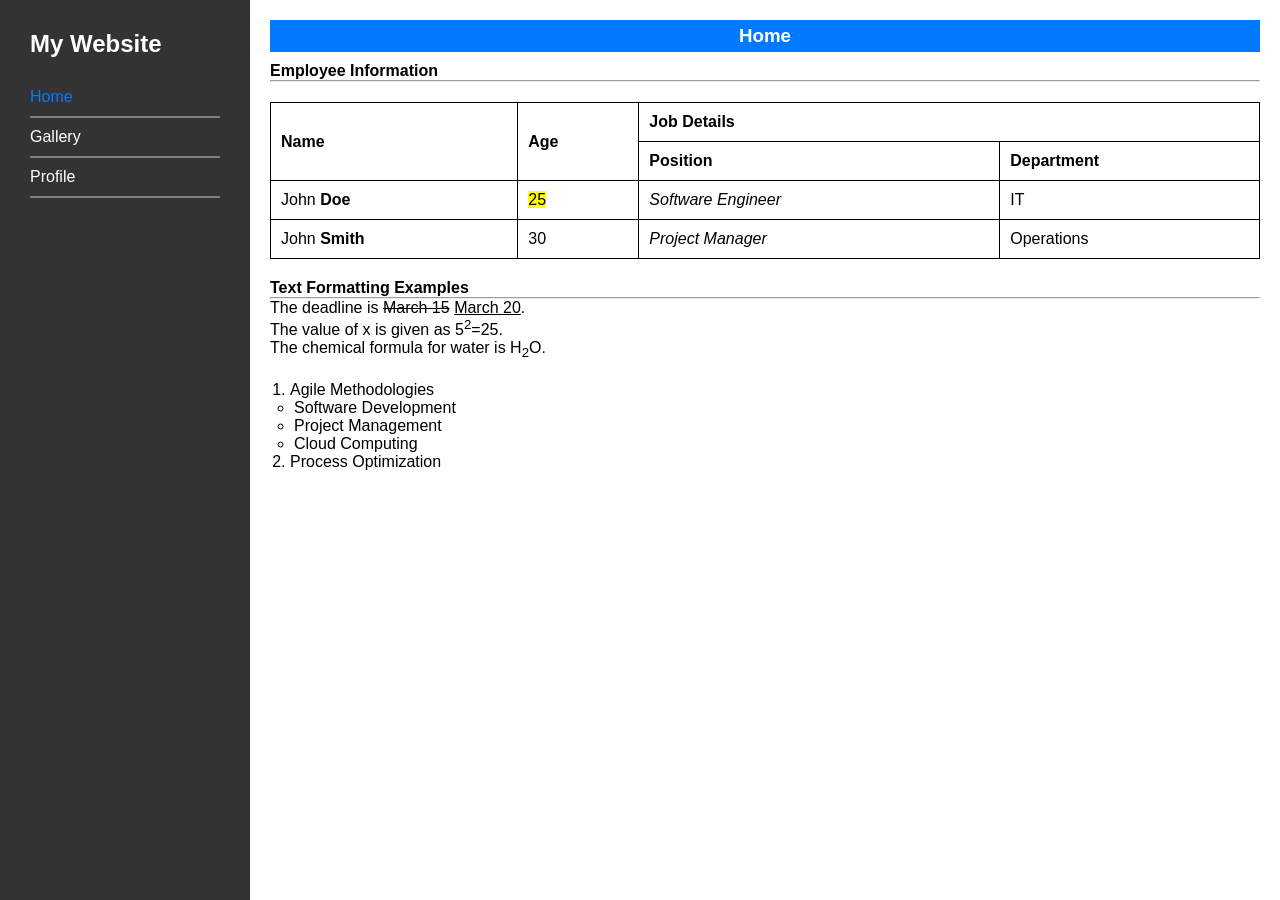
<file: index.html>
<!DOCTYPE html>
<html>
<head>
<title>Home</title>
<link rel="stylesheet" href="style.css">
</head>

<body>

<div class="menu">

<h2>My Website</h2>

<ul>
<li class="active"><a href="index.html">Home</a></li>
<hr>
<li><a href="gallery.html">Gallery</a></li>
<hr>
<li><a href="profile.html">Profile</a></li>
<hr>
</ul>

</div>

<div class="content">

<h3>Home</h3>
<h4>Employee Information</h4><hr>

<table>
    <thead>
        <tr>
            <th rowspan="2">Name</th>
            <th rowspan="2">Age</th>
            <th colspan="2">Job Details</th>
        </tr>
        <tr>
        
            <th>Position</th>
            <th>Department</th>
        </tr>
    </thead>
    <tbody>
        <tr>
            <td>John <b>Doe</b></td>
            <td><mark>25</mark></td>
            <td><i>Software Engineer</i></td>
            <td>IT</td>
        </tr>
        <tr>
            <td>John <b>Smith</b></td>
            <td>30</td>
            <td><i>Project Manager</i></td>
            <td>Operations</td>
        </tr>
    </tbody>
</table>

<h4>Text Formatting Examples</h4><hr>

<p>The deadline is <del>March 15</del> <u>March 20</u>.</p>
<p>The value of x is given as 5<sup>2</sup>=25.</p>
<p>The chemical formula for water is H<sub>2</sub>O.</p>

<ol>
    <li>Agile Methodologies
        <ul style="list-style-type: circle;">
            <li>Software Development</li>
            <li>Project Management</li>
            <li>Cloud Computing</li>
        </ul>
    </li>
    <li>Process Optimization</li>
</ol>

</div>



</body>
</html>
</file>
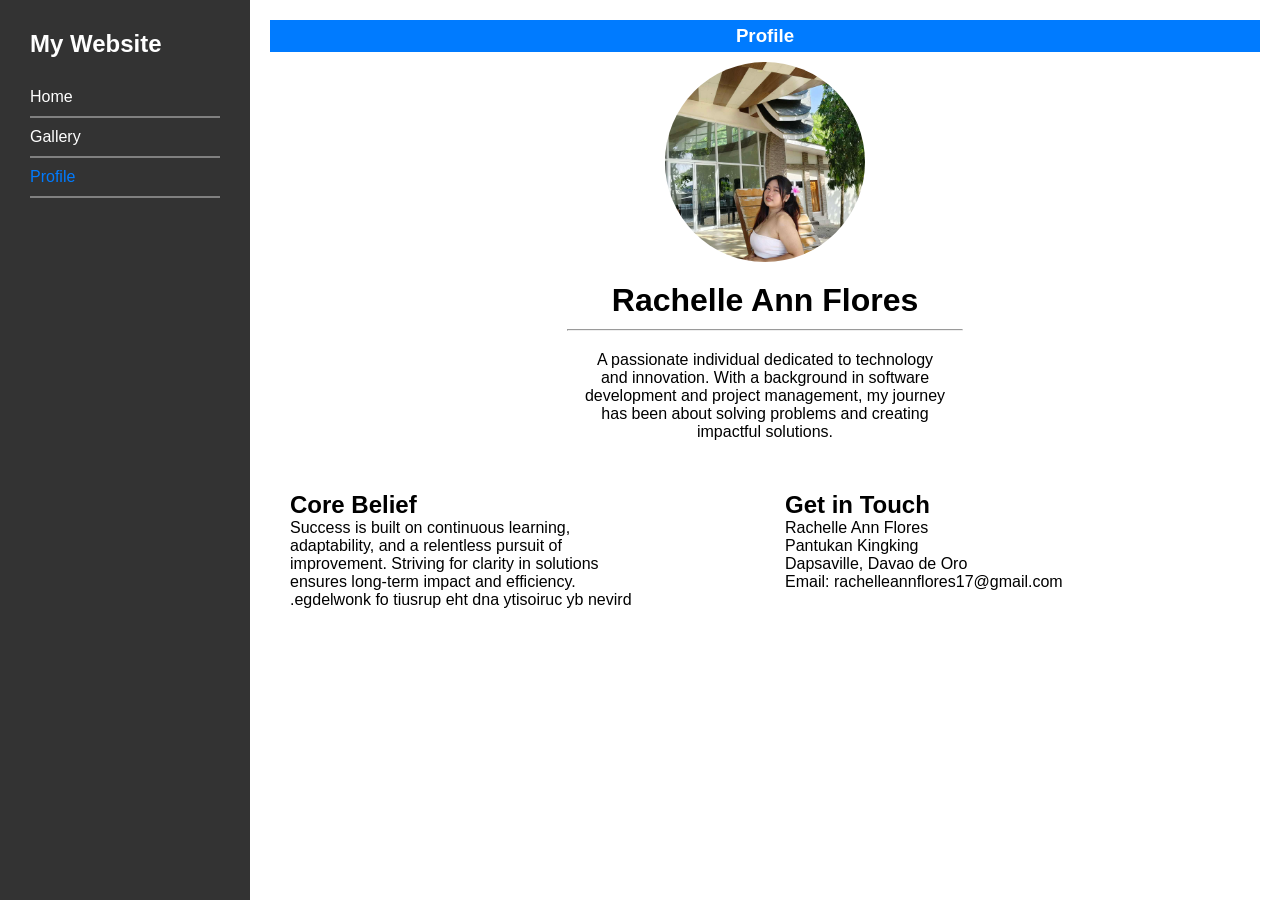
<file: profile.html>
<!DOCTYPE html>
<html>
<head>
<title>Profile</title>
<link rel="stylesheet" href="style.css">
</head>

<body>

<div class="menu">

<h2>My Website</h2>

<ul>
<li><a href="index.html">Home</a></li>
<hr>
<li><a href="gallery.html">Gallery</a></li>
<hr>
<li class="active"><a href="profile.html">Profile</a></li>
<hr>
</ul>

</div>

<div class="profile-content">


<h3>Profile</h3>

<img src="profile.jpg" class="profile-img">

<h1>Rachelle Ann Flores</h1><hr>

<p>A passionate individual dedicated to technology<br>
and innovation. With a background in software<br>
development and project management, my journey<br>
has been about solving problems and creating<br>
impactful solutions.</p>

<div class="profile-layout">
    <div class="left-side">
        <h2>Core Belief</h2>
        <p>Success is built on continuous learning,<br>
adaptability, and a relentless pursuit of<br>
improvement. Striving for clarity in solutions<br>
ensures long-term impact and efficiency.<br>
       <inverted>.egdelwonk fo tiusrup eht dna ytisoiruc yb nevird
</inverted></p>
    </div>
    <div class="right-side">
        <h2>Get in Touch</h2>
        <p>Rachelle Ann Flores<br>
Pantukan Kingking<br>
Dapsaville, Davao de Oro<br>
Email: rachelleannflores17@gmail.com</p>
    </div>
</div>

</div>


</body>
</html>
</file>
<file: style.css>
*{
    margin:0;
    padding:0;
    box-sizing:border-box;
}

a{
    text-decoration:none;
    color:white;
}

body{
    display:flex;
    font-family: Arial, sans-serif;
}



.menu{
    width:250px;
    height:100vh;
    background:#333;
    padding:30px;
}

.menu h2{
    color:white;
    margin-bottom:20px;
}

.menu ul{
    list-style:none;
}

.menu li{
    padding:10px 0;
}

.menu hr{
    border:1px solid gray;
}

.active a{
    color:#007bff;
}


.content{
    flex:1;
    padding:20px;

}
.content h3{
    color: white;
    background-color:#007bff;
    text-align: center;
    padding: 5px;
    margin-bottom: 10px;
   

}

.container{
    margin-top: 10px;
    display:flex;
    flex-wrap:wrap;
    gap:20px;
    justify-content: center;

}

.box{
    width:200px;
    height:200px;
    background:#777;
    text-align:center;
    font-size: 25px;
    margin: 3px;
    display:flex;
    justify-content:center;
    align-items:center;
    color:white;
    font-size:20px;
}



.profile-img{
    width:200px;
    height:200px;
    border-radius:50%;
    object-fit:cover;
    margin-bottom:20px;
    display: block;
    margin-left: auto;
    margin-right: auto;
   
}


table {
    width: 100%;
    border-collapse: collapse;
    margin-top: 20px;
    border-color: black;
    border: 1px solid black;
    margin-bottom: 20px;

}

th, td {
    border: 1px solid #000000;
    padding: 10px;
    text-align: left;

}


th {
    background-color:white;
    font-weight: bold;
}
.content p {
    margin: 0;
}
.content ol{
    margin-top: 20px;
    padding-left: 20px;
}
.content ul{
    padding-left: 4px;
}
.profile-content{
    flex: 1;
    padding: 20px;
}
.profile-content h1{
    text-align: center;
}
.profile-content p{
    text-align: center;
    margin-top: 20px;
    margin-bottom: 50px;
}
.profile-content hr {
    width: 40%;
    margin: 10px auto;
}
.profile-content h3{
    color: white;
    background-color:#007bff;
    text-align: center;
    padding: 5px;
    margin-bottom: 10px;
}
.profile-layout {
    display: flex;
    gap: 0px;
    margin-top: 20px;
}
.left-side{
    flex: 1;
    text-wrap-style: auto;
} 

.right-side {
    flex: 1;
    padding: auto;
}
.left-side h2{
    
    margin-left: 20px;
} .right-side h2 {
    
    margin-left: 20px;
}
.left-side p{
    margin: 0;
    margin-left: 20px;
    text-align: left;
}.right-side p {
    margin: 0;
    margin-left: 20px;
    text-align: left;
}
</file>
